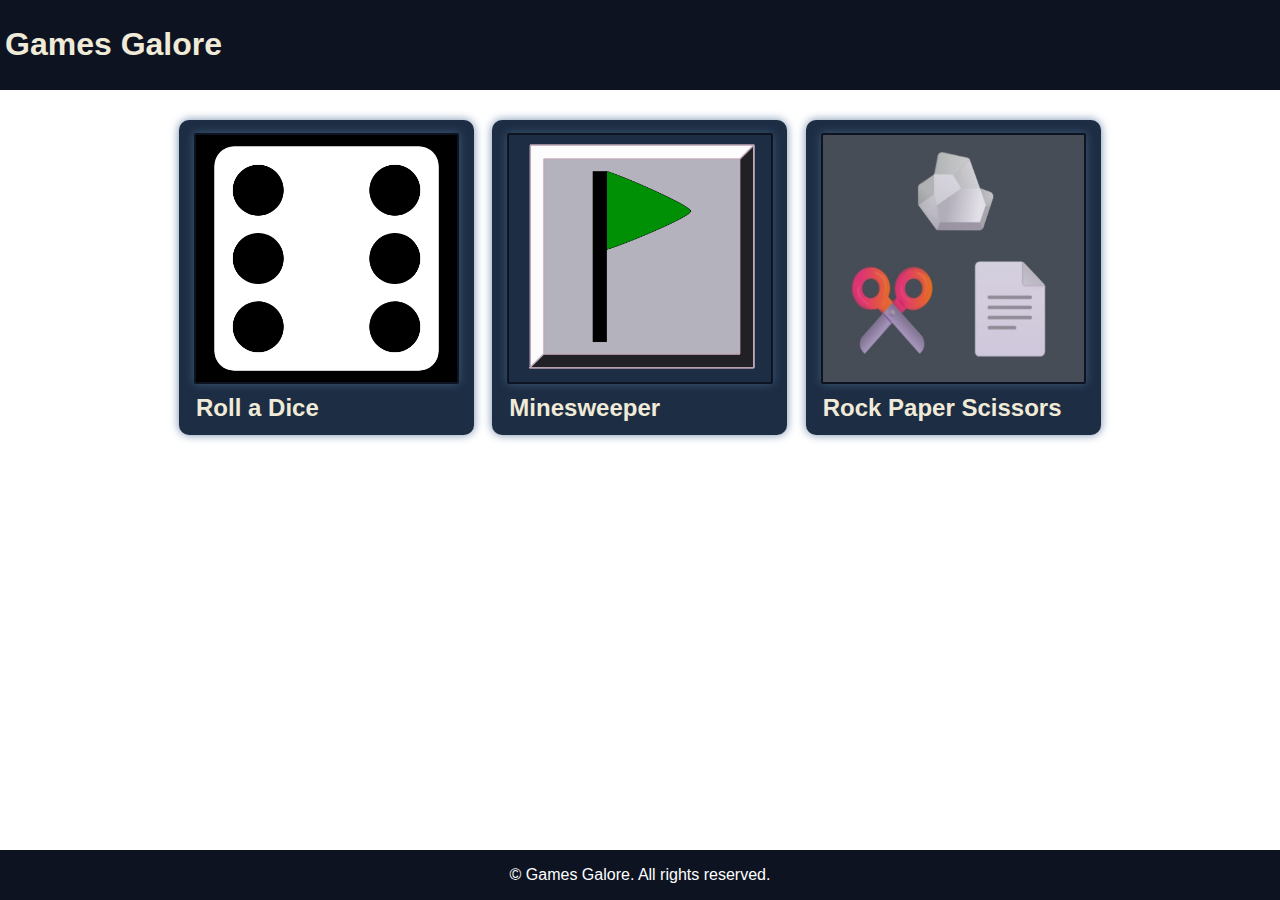
<file: index.html>
<!DOCTYPE html>
<head>
    <title>Games Galore</title>
    <meta charset="UTF-8">
    <meta name="viewport" content="width=device-width, initial-scale=1.0">
    <link rel="stylesheet" href="styles.css">
    <!-- Dice images by Delapouite taken from https://game-icons.net/1x1/delapouite/dice-six-faces-two.html#download
            under CC-BY-3.0, https://creativecommons.org/licenses/by/3.0/, no changes were made.  -->

    <!-- Minesweeper image from https://commons.wikimedia.org/wiki/File:Minesweeper_flag_generic.svg 
            released into public domain.-->
</head>
<body>
    <header>
       <a href="./"><h1>Games Galore</h1></a>
    </header>
    
    <main>
        <div class="games-container">
            <a href="dice.html">
                <div class="game-card">
                    <img class="game-thumbnail" src="games-media/dice-media/dice-six-faces-six.png"></img>
                    <h2 class="game-title">Roll a Dice</h2>
                </div>
                <div class="game-description">Roll a dice from the range 1-6</div>
            </a>
            <a href="minesweeper.html">
                <div class="game-card">
                    <img class="game-thumbnail" src="games-media/minesweeper-media/Minesweeper_flag_generic.svg.png"></img>
                    <h2 class="game-title">Minesweeper</h2>
                </div>
                <div class="game-description">Minesweeper is a classic single-player puzzle game where players strategically uncover cells on a grid to avoid detonating hidden mines.</div>
            </a>
            <a href="rps.html">
                <div class="game-card">
                    <img class="game-thumbnail" src="games-media/rps-media/rps.jpg"></img>
                    <h2 class="game-title">Rock Paper Scissors</h2>
                </div>
                <div class="game-description">Rock Paper Scissors is a hand game involving three possible moves: rock, paper, or scissors, with each move beating one and losing to another based on specific rules.</div>
            </a>
        </div>
    </main>
    <footer>
        <p>&copy; Games Galore. All rights reserved.</p>
    </footer>
</body>
</html>
</file>
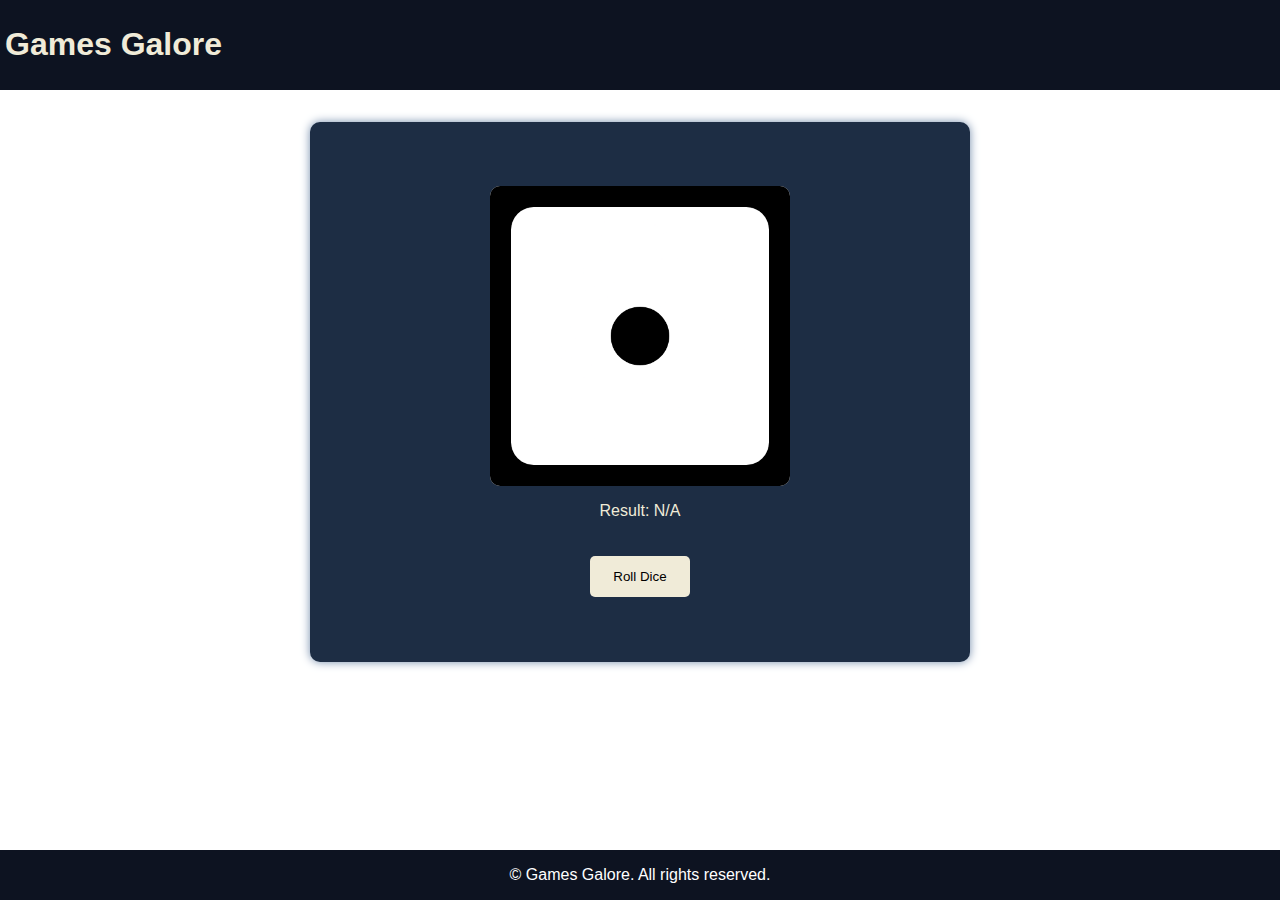
<file: dice.html>
<!DOCTYPE html>
<head>
    <title>Games Galore</title>
    <meta charset="UTF-8">
    <meta name="viewport" content="width=device-width, initial-scale=1.0">
    <link rel="stylesheet" href="styles.css">
    <link rel="stylesheet" href="dice.css">
    <script src="dice.js"></script>
</head>
<body>
    <header>
       <a href="./"><h1>Games Galore</h1></a>
    </header>

    <div class="game-container">
        <div class="game-screen">
            <img src="./games-media/dice-media/dice-six-faces-one.png" id="diceDisplayed">
                
            </img>
            <p id="diceResult">Result: N/A</p>
            <button id="rollDiceButton">Roll Dice</button>
        </div>
    </div>

    <footer>
        <p>&copy; Games Galore. All rights reserved.</p>
    </footer>
</body>
</html>
</file>
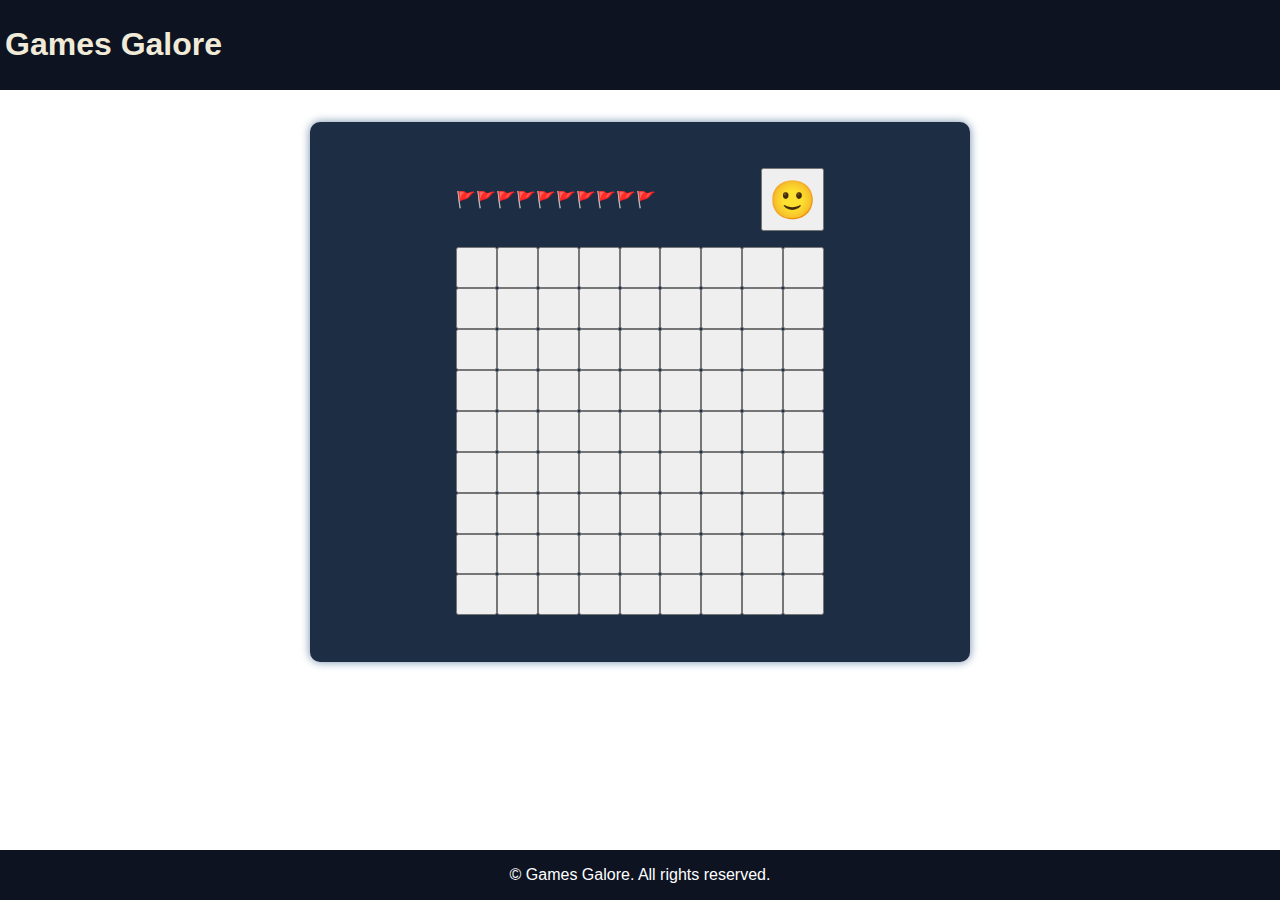
<file: minesweeper.html>
<!DOCTYPE html>
<head>
    <title>Games Galore</title>
    <meta charset="UTF-8">
    <meta name="viewport" content="width=device-width, initial-scale=1.0">
    <link rel="stylesheet" href="styles.css">
    <link rel="stylesheet" href="dice.css">
    <script src="minesweeper.js"></script>
</head>
<body>
    <header>
       <a href="./"><h1>Games Galore</h1></a>
    </header>

    <div class="game-container">
      <div class="game-screen">
        <div class="minesweeper-box">
          <div id="minesweeper">
            
          </div>
        </div>
        
      </div>
    </div>

    <footer>
        <p>&copy; Games Galore. All rights reserved.</p>
    </footer>
</body>
</html>
</file>
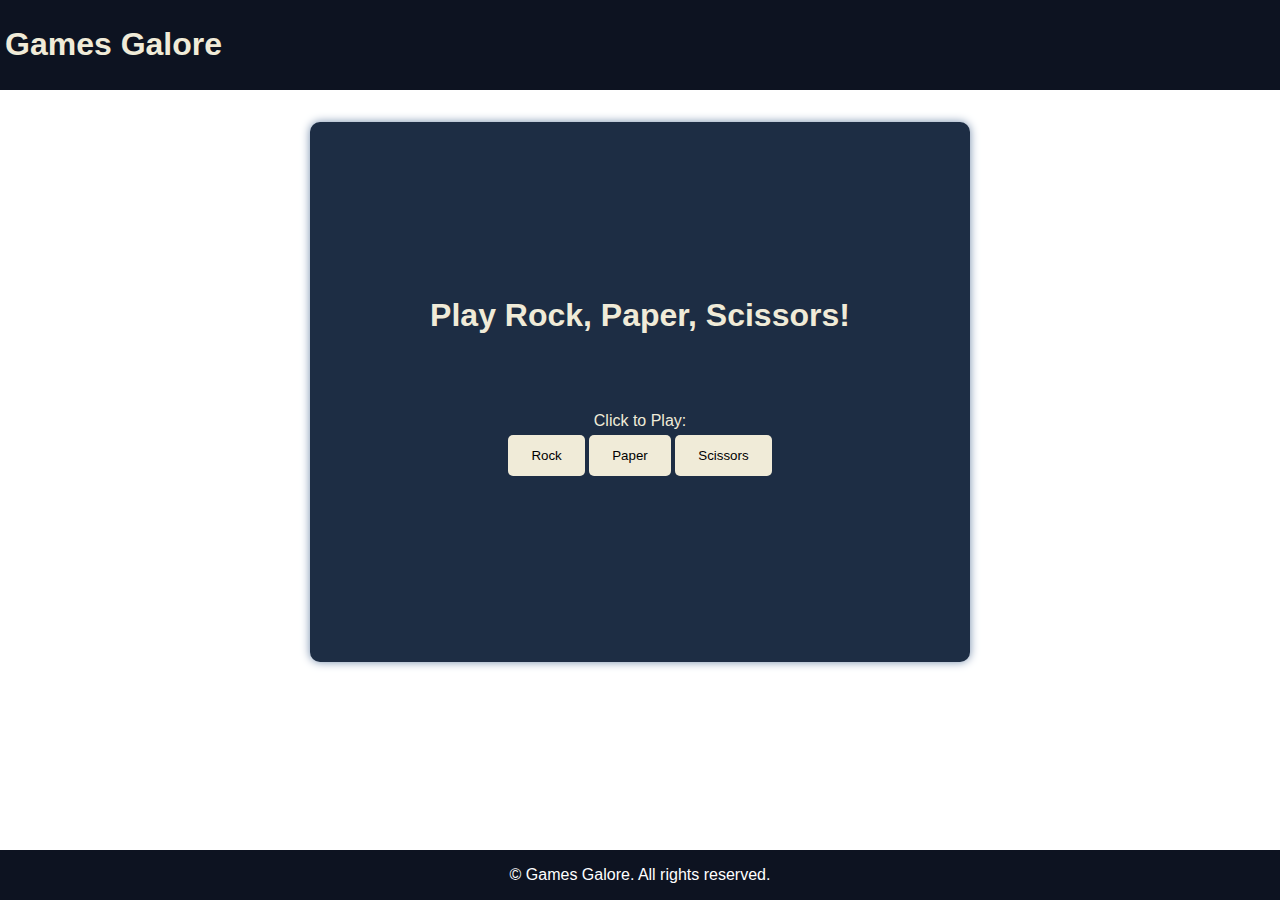
<file: rps.html>
<!DOCTYPE html>
<head>
    <title>Games Galore</title>
    <meta charset="UTF-8">
    <meta name="viewport" content="width=device-width, initial-scale=1.0">
    <link rel="stylesheet" href="styles.css">
    <link rel="stylesheet" href="rps.css">
    <script src="rps.js"></script>
</head>
<body>
    <header>
       <a href="./"><h1>Games Galore</h1></a>
    </header>

    <div class="game-container">
        <div class="game-screen">
            <h1 id="rpsResultsBox">
                Play Rock, Paper, Scissors!
            </h1>
            <h2 id="rpsGameResultsBox">

            </h2>
            
            <p id="rpsPlayText">Click to Play:</p>
            <section id="rpsButtonBox">
                <button class="rpsButton" id="rpsRockButton">Rock</button>
                <button class="rpsButton" id="rpsPaperButton">Paper</button>
                <button class="rpsButton" id="rpsScissorsButton">Scissors</button>
            </section>
            <p id="rpsStatsBox"></p>
        </div>
    </div>

    <footer>
        <p>&copy; Games Galore. All rights reserved.</p>
    </footer>
</body>
</html>
</file>
<file: styles.css>
/*
* Color Palette generated with help of coolors.co.
* https://coolors.co/28262c-998fc7-d4c2fc-f9f5ff-14248a
* #0D1321 Rich Black
* #1D2D44 Prussian Blue
* #3E5C76 Payne's gray
* #748CAB Silver Lake Blue
* #F0EBD8 Egg Shell [Use for font]
* #FFF White
*/

body {
    margin: 0;
    font-family: Roboto, sans-serif;
    color: #F0EBD8;
}

header {
    background: #0D1321;
    font-weight: 300;
    padding: 5px;
    border-bottom: 0px solid #0D1321; /*No idea why a border is needed so the background is colored correctly.*/
    margin: 0;
}

main {
    margin: 0;
    height: auto;
    padding: 10px;
}

.games-container {
    padding: 0 10rem;
    display: flex;
    flex-wrap: wrap;
    justify-content: space-around;
}

.game-card {
    display: flex;
    flex-direction: column;
    justify-content: center;
    align-items: center;
    background-color: #1D2D44;
    color: #F0EBD8;
    padding: 20px 10px;
    border-radius: 10px;
    box-shadow: 0 0 10px #748CAB;
    width: 275px;
    height: 275px;
    margin-top: 20px;
}

.game-thumbnail {
    width: 95%;
    height: 90%;
    object-fit: cover;
    border-radius: 1%;
    border: 2px solid #0D1321;
    box-shadow: 0 0 10px #3E5C76;
    margin-bottom: 10px;
}

.game-title {
    height: 10%;
    width: 95%;
    font-size: 1.5rem;
    font-weight: 700;
    margin: 0;
}

.game-description {
    visibility: hidden;
    width: 250px;
    padding: 10px;
    border-radius: 10px;
    background-color: rgba(29, 45, 68, 0.5);

    position: absolute;
    z-index: 1;
}

.game-card:hover + .game-description {
    visibility: visible;
}

a{
    text-decoration: none;
    color: #F0EBD8;
}
footer {
    position: fixed;
    margin-top: 5rem;
    background-color: #0D1321;
    color: #fff;
    display: flex;
    align-items: center;
    justify-content: center;
    bottom: 0;
    width: 100%;
}
</file>
<file: dice.css>
.game-container{
    width:100%;
    display: flex;
    justify-content: center;
    align-items: center;
    margin-top: 2rem;
}
.game-screen{
    display: flex;
    flex-direction: column;
    justify-content: center;
    align-items: center;
    background-color: #1D2D44;
    color: #F0EBD8;
    padding: 20px 10px;
    border-radius: 10px;
    box-shadow: 0 0 10px #748CAB;
    width: 50%;
    height: 500px;
}

#diceDisplayed{
    background-color: #FFF;
    height:300px;
    width:300px;
    border-radius: 10px;
}

#rollDiceButton{
    background-color: #F0EBD8;
    border-color: rgba(0, 0, 0, 0);
    padding: 10px 20px;
    border-radius: 5px;
    border-width: 3px;
    margin-top: 20px;
    cursor: pointer;
    border-style: solid;
}

#rollDiceButton:hover{
    border-color: rgba(0, 0, 0, 1);
    background-color: #e8e164;
}
</file>
<file: rps.css>
.game-container{
    width:100%;
    display: flex;
    justify-content: center;
    align-items: center;
    margin-top: 2rem;
}
.game-screen{
    display: flex;
    flex-direction: column;
    justify-content: center;
    align-items: center;
    background-color: #1D2D44;
    color: #F0EBD8;
    padding: 20px 10px;
    border-radius: 10px;
    box-shadow: 0 0 10px #748CAB;
    width: 50%;
    height: 500px;
}
#playerImage{
    background-color: #FFF;
    height:300px;
    width:300px;
    border-radius: 10px;
}

.rpsButton{
    background-color: #F0EBD8;
    border-color: rgba(0, 0, 0, 0);
    padding: 10px 20px;
    border-radius: 5px;
    border-width: 3px;
    margin-top: 0px;
    cursor: pointer;
    border-style: solid;
}

.rpsButton:hover{
    border-color: rgba(0, 0, 0, 1);
    background-color: #e8e164;
}

#rpsResultsBox{
    display:flex;
}

#rpsPlayText{
    margin-bottom:0px;
}
#rpsButtonBox{
    margin-top: 5px;
}
</file>
